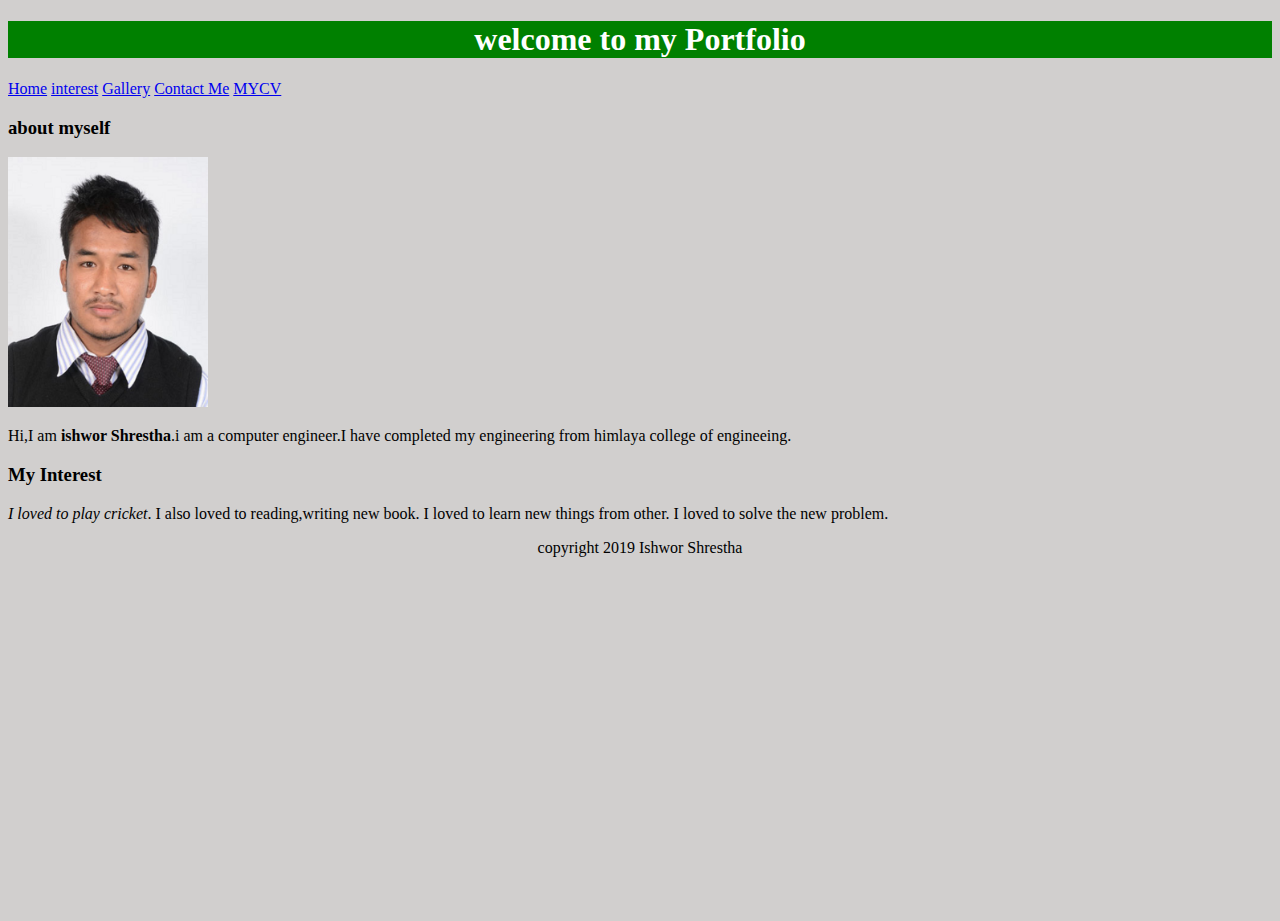
<file: index.html>
<!DOCTYPE html>
<html>
<head>
	<title>My website</title>
	<style >
		h1{
			background-color: green;
			color: white;
			padding: 15;
			text-align: center;
		}
		footer{
			text-align: center;
		}

		
	</style>
</head>
<body>
<h1>welcome to my Portfolio</h1>
<a href="index.html">Home</a>
<a href="interest.html">interest</a>
<a href="gallery.html">Gallery</a>
<a href="contact.html">Contact Me</a>
<a href="mycv.html"> MYCV </a>
  <link href="style.css" rel="stylesheet" type="text/css" />
</body>
<h3>about myself</h3>
<img src="ish.jpg" height="250" width="200">
<p title="about ishwor Shrestha">Hi,I am <b>ishwor Shrestha</b>.i am a computer engineer.I have completed my engineering from himlaya college of engineeing.</p>
<h3>My Interest</h3>
<p>
	<i>I loved to play cricket</i>. I also loved to reading,writing new book. I loved to learn new things from other. I loved to solve the new problem.
</p>
<footer><p>copyright 2019 Ishwor Shrestha</p>
</footer>

</body>
</html>
</file>
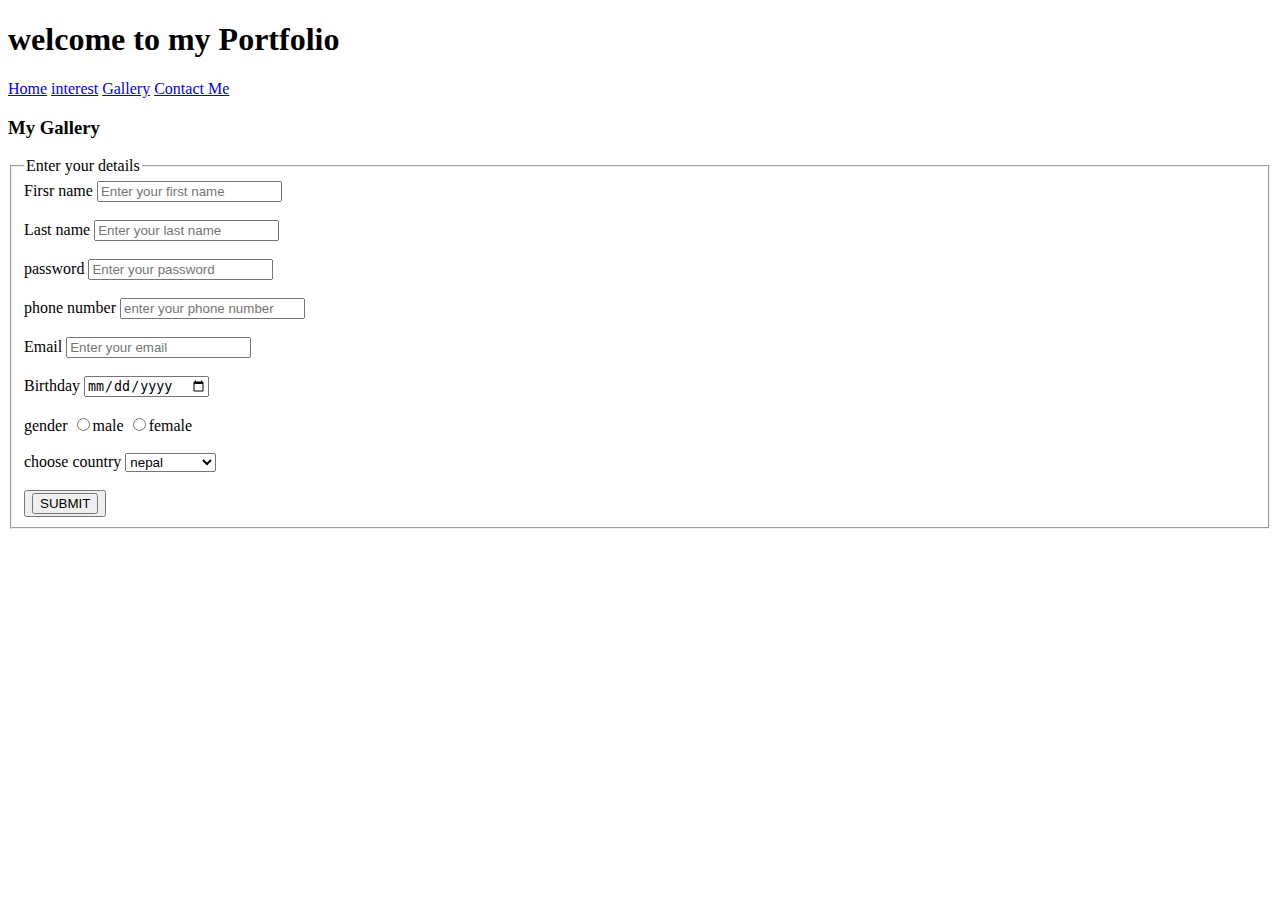
<file: contact.html>
<!DOCTYPE html>
<html>
<head>
	<title>contact me</title>
</head>
<body>
	<h1>welcome to my Portfolio</h1>
<a href="index.html">Home</a>
<a href="interest.html">interest</a>
<a href="gallery.html">Gallery</a>
<a href="contact.html">Contact Me</a>
 <h3>My Gallery</h3>
 <form>
 	<fieldset>
 	<legend>Enter your details</legend>
 	<div>
 	<label>Firsr name</label>
 	 <input type="text" name="first name" placeholder="Enter your first name">
 	  	</div> <br>
 	  	<div>

 	 <label>Last name</label>
 	 <input type="text" name="last name" placeholder="Enter your last name">
 	 </div> <br>
 	 <div>
 	<label>password</label>
 	<input type="password" name="password" placeholder="Enter your password ">
     </div><br>
     <div>
 	<label>phone number</label>
 	<input type="number" name="phone" placeholder="enter your phone number "></div><br>
 	<div>
 		<label >Email</label>
 		<input type="email" name="email" placeholder="Enter your email">
 	</div><br>
 	<div> 
 		<label>Birthday</label>
 		<input type="date" name="Birthday">
 	</div><br>
     <div>
     <label>gender</label>
 	 <input type="radio" name="gender">male
 	 <input type="radio" name="gender">female 
 	</div><br>
 	<div>
 	 <label>choose country</label>
 	 <select>
 	 	<option>nepal</option>
 	 	 	 	<option>australia</option>

 	 	<option>america</option>
 	 	</fieldset>

 	 	<option>newzerland</option>

 	 </select>
 	 </div> <br>
 
 	 <button>
 	 	<input type="submit" name="submit" value="SUBMIT">
 	 </button>
 	 


 		


 </form>

</body>
</html>
</file>
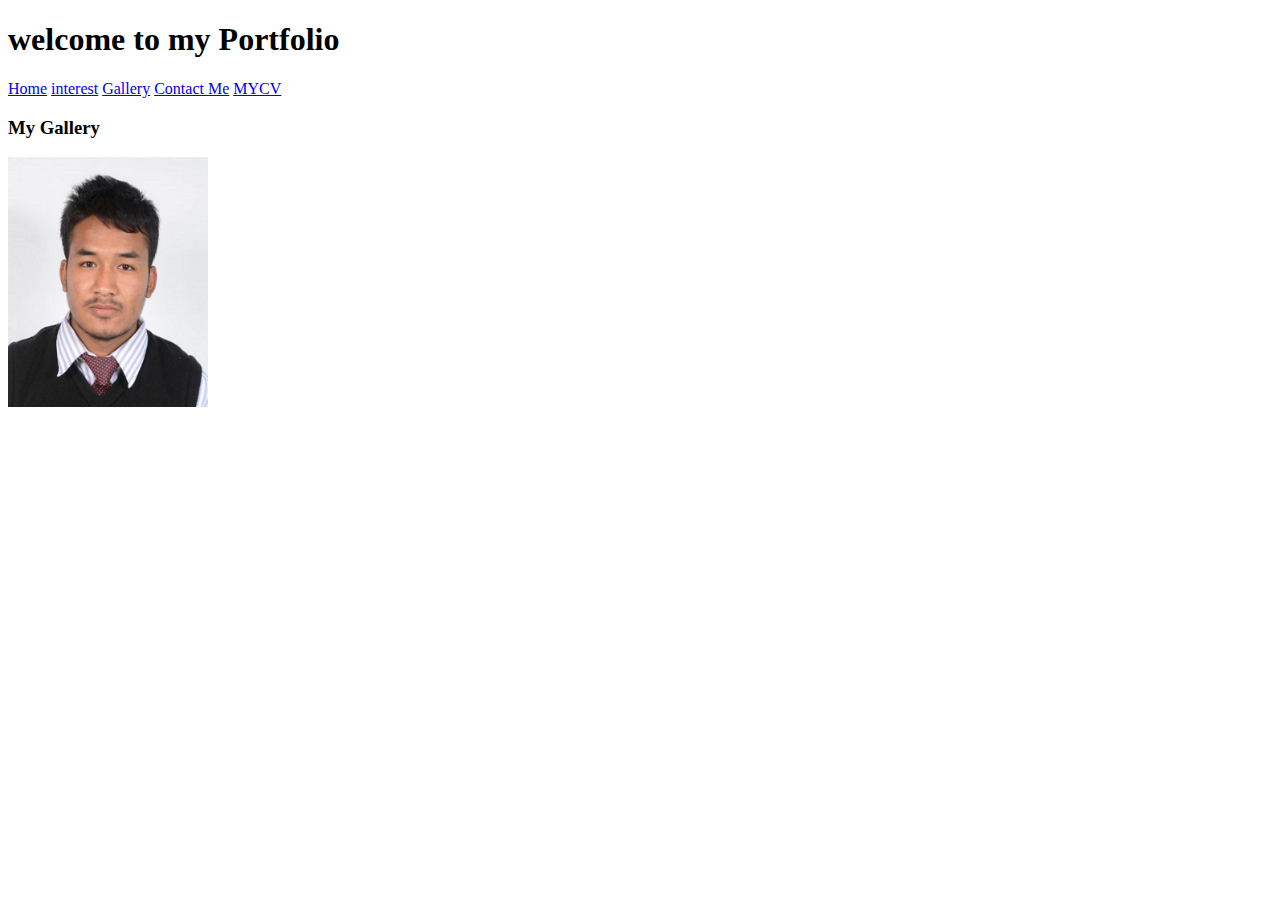
<file: gallery.html>
<!DOCTYPE html>
<html>
<head>
	<title>Gallery</title>
</head>
<body>
	<h1>welcome to my Portfolio</h1>
<a href="index.html">Home</a>
<a href="interest.html">interest</a>
<a href="gallery.html">Gallery</a>
<a href="contact.html">Contact Me</a>
<a href="mycv.html"> MYCV </a>
 <h3>My Gallery</h3>
 <a href="ish.jpg">
 	<img src="ish.jpg" height="250" width="200">
 </a>

</body>
</html>
</file>
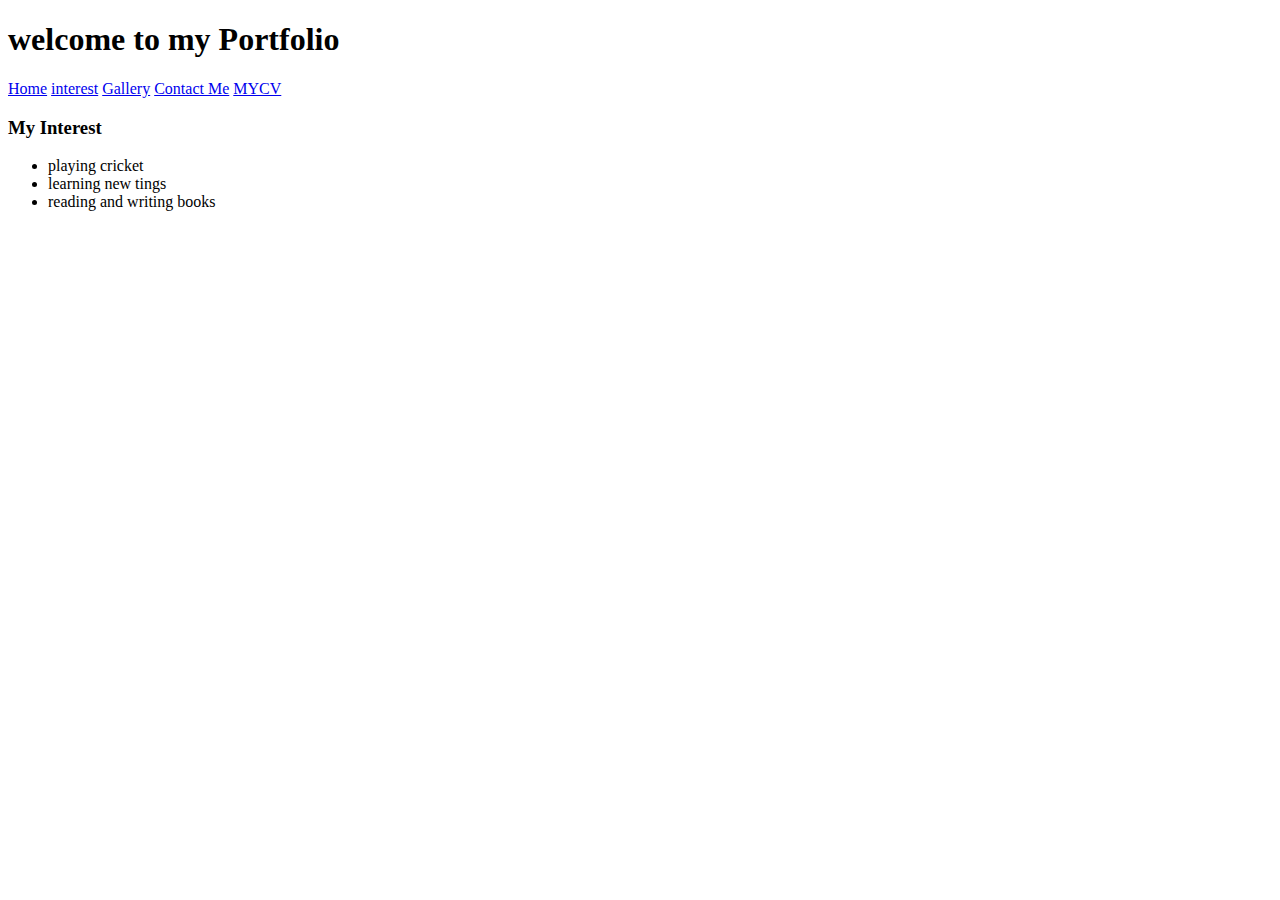
<file: interest.html>
<!DOCTYPE html>
<html>
<head>
	<title>My interest</title>
</head>
<body>
	<h1>welcome to my Portfolio</h1>
<a href="index.html">Home</a>
<a href="interest.html">interest</a>
<a href="gallery.html">Gallery</a>
<a href="contact.html">Contact Me</a>
<a href="mycv.html"> MYCV </a>
<h3>My Interest</h3>
<ul>
	<li>playing cricket</li>
	<li>learning new tings</li>
	<li>reading and writing books</li>
</ul>
<iframe width="560" height="315" src="https://www.youtube.com/embed/xLPglKArWRE" frameborder="0" allow="accelerometer; autoplay; encrypted-media; gyroscope; picture-in-picture" allowfullscreen></iframe>

  

</body>
</html>
</file>
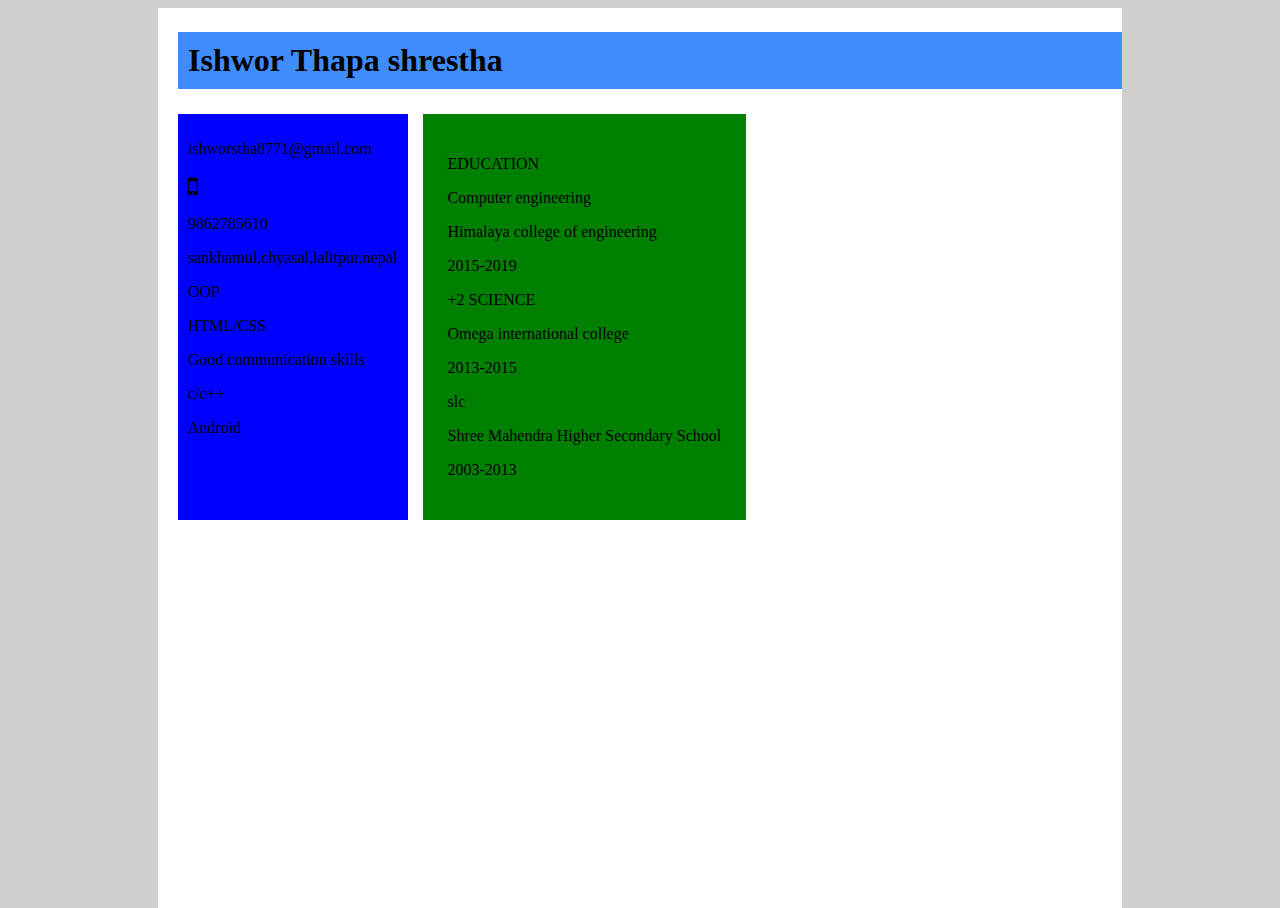
<file: mycv.html>
<!DOCTYPE html>
<html>
<head>
	<title>My CV</title>
	  <link href="style.css" rel="stylesheet" type="text/css" />
	  <link rel="stylesheet" href="https://cdnjs.cloudflare.com/ajax/libs/font-awesome/4.7.0/css/font-awesome.min.css">


	
</head>
<body>
	<div class="main-block">
		<div class="name">
			<h1>Ishwor Thapa shrestha</h1>
		</div>

		<div class="main-body">
			<div class="column1">
				<div class="info">
					<p>ishworstha8771@gmail.com</p>
					<!-- <i class="material-icons" style="font-size:36px">email</i> -->
				<i class="fa fa-mobile-phone" style="font-size:24px"></i>

                   <p>9862785610</p>


					<p>sankhamul,chyasal,lalitpur,nepal</p>
					
				</div>
				<div class="skills">
					<p>OOP</p>
					<p>HTML/CSS</p>
					<p>Good communication skills</p>
					<p>c/c++</p>
					<p>Android</p>


				</div>
			
			</div>
			<div class="column2">



				<div class="education">
									<p>EDUCATION</p>
				<p>Computer engineering</p>
				<p>Himalaya college of engineering</p>
				<p>2015-2019</p>
				<p>+2 SCIENCE</p>
				<p>Omega international college</p>
				<p>2013-2015</p>
				<p>slc</p>
				<p>Shree Mahendra Higher Secondary School</p>
				<p>2003-2013</p>

					
				</div>
				<div class="presonal-project">
					
				</div>


			</div>

		</div>

	</div>
</body>
</html>
</file>
<file: style.css>
html,body{
	height:100%;
	background:#D1CFCE;
}
.main-block{
	margin-left:150px;
	margin-right:150px;
	background-color: white;
	height:100%;
}
.name{
	padding-top: 3px;
	padding-bottom: 3px;
	padding-left: 20px;
}
.name h1{
	background:#3F8CFC;
	padding:10px;
}
.main-body{
	display:flex;
	padding-left: 20px;
}
.column1{
	background-color:blue;
	padding: 10px;
	margin-right: 15px;
}
.column2{
	background-color:green;
	padding: 25px;
}

/* ma master baata */
</file>
